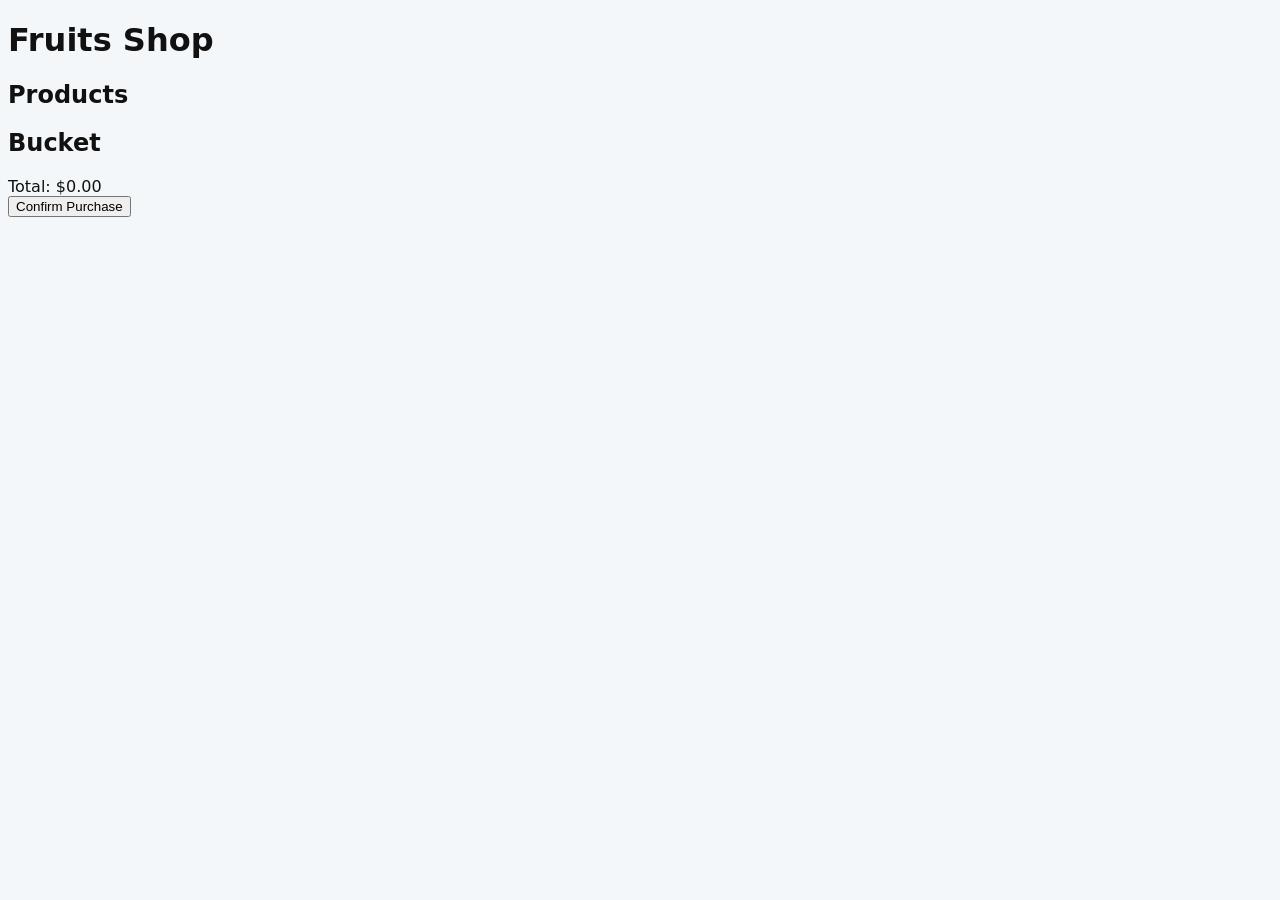
<file: static/index.html>
<!doctype html>
<html lang="en">
  <head>
    <meta charset="utf-8" />
    <meta name="viewport" content="width=device-width, initial-scale=1" />
    <title>Fruits Shop</title>
    <link rel="stylesheet" href="styles.css" />
  </head>
  <body>
    <div class="container">
      <h1>Fruits Shop</h1>
      <div class="layout">
        <div class="products">
          <h2>Products</h2>
          <ul id="product-list"></ul>
        </div>
        <div class="cart">
          <h2>Bucket</h2>
          <ul id="cart-list"></ul>
          <div class="total">Total: $<span id="total">0.00</span></div>
          <button id="checkout">Confirm Purchase</button>
        </div>
      </div>
    </div>

    <script src="main.js"></script>
  </body>
</html>
</file>
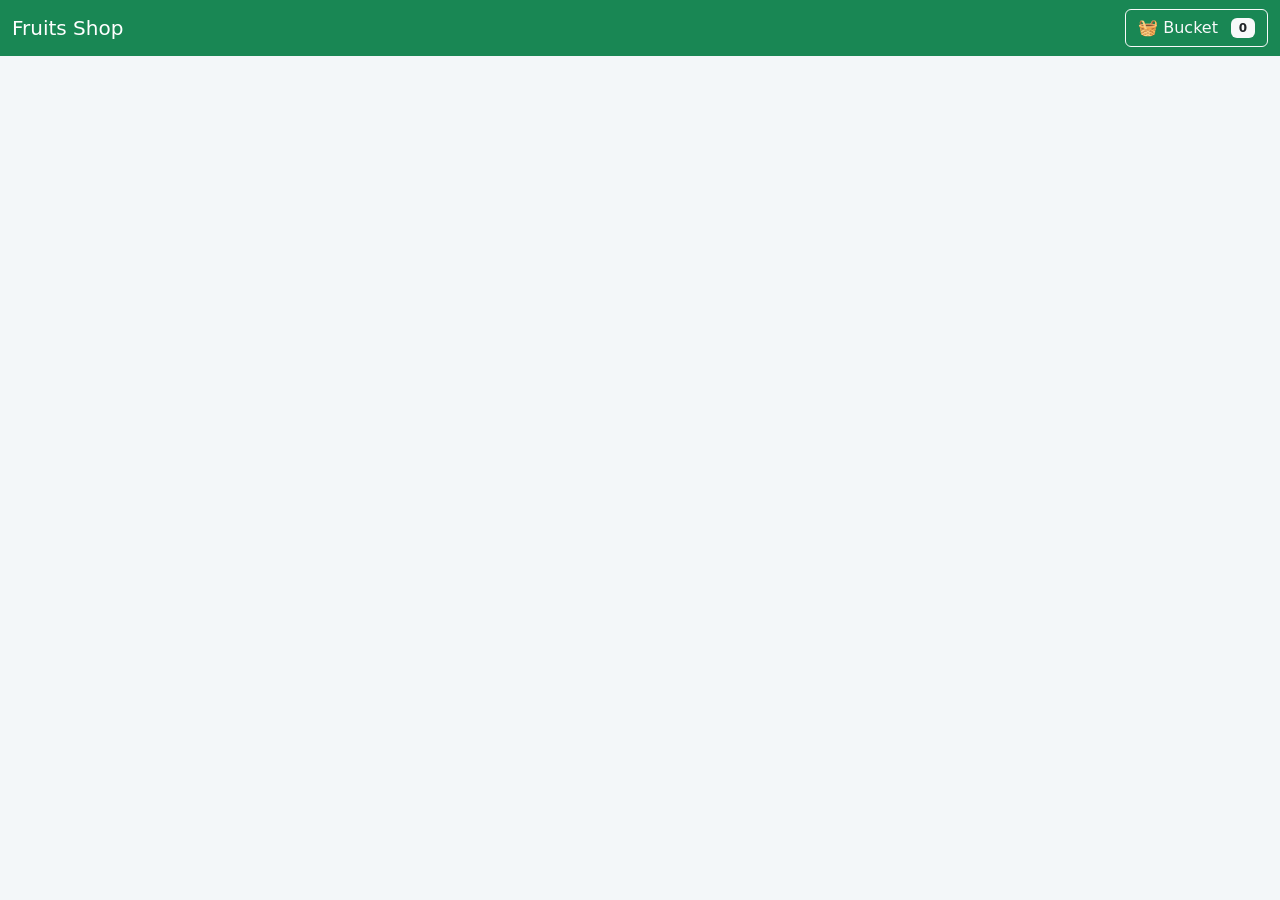
<file: templates/index.html>
<!doctype html>
<html lang="en">
  <head>
    <meta charset="utf-8" />
    <meta name="viewport" content="width=device-width, initial-scale=1" />
    <title>Fruits Shop</title>
    <link
      href="https://cdn.jsdelivr.net/npm/bootstrap@5.3.2/dist/css/bootstrap.min.css"
      rel="stylesheet"
    />
    <link rel="stylesheet" href="/static/styles.css" />
  </head>
  <body>
    <nav class="navbar navbar-expand-lg navbar-dark bg-success">
      <div class="container-fluid">
        <a class="navbar-brand" href="#">Fruits Shop</a>
        <button
          class="btn btn-outline-light"
          type="button"
          data-bs-toggle="offcanvas"
          data-bs-target="#cartOffcanvas"
          aria-controls="cartOffcanvas"
        >
          🧺 Bucket
          <span id="nav-count" class="badge bg-light text-dark ms-2">0</span>
        </button>
      </div>
    </nav>

    <main class="container my-4">
      <div class="row" id="product-list">
        <!-- product cards will be injected here -->
      </div>
    </main>

    <!-- Offcanvas Cart -->
    <div
      class="offcanvas offcanvas-end"
      tabindex="-1"
      id="cartOffcanvas"
      aria-labelledby="cartOffcanvasLabel"
    >
      <div class="offcanvas-header">
        <h5 class="offcanvas-title" id="cartOffcanvasLabel">Your Bucket</h5>
        <button
          type="button"
          class="btn-close text-reset"
          data-bs-dismiss="offcanvas"
          aria-label="Close"
        ></button>
      </div>
      <div class="offcanvas-body d-flex flex-column">
        <div id="cart-list" class="list-group mb-3"></div>
        <div class="mt-auto">
          <div class="d-flex justify-content-between align-items-center mb-2">
            <strong>Total:</strong>
            <div>₹<span id="total">0.00</span></div>
          </div>
          <div class="d-grid">
            <button id="checkout" class="btn btn-primary">
              Confirm Purchase
            </button>
          </div>
        </div>
      </div>
    </div>

    <!-- Checkout Modal -->
    <div class="modal fade" id="checkoutModal" tabindex="-1" aria-hidden="true">
      <div class="modal-dialog modal-dialog-centered">
        <div class="modal-content">
          <div class="modal-header">
            <h5 class="modal-title">Confirm Order</h5>
            <button
              type="button"
              class="btn-close"
              data-bs-dismiss="modal"
              aria-label="Close"
            ></button>
          </div>
          <div class="modal-body">
            <div id="order-time" class="text-muted small mb-2"></div>
            <div id="order-summary"></div>
            <div class="mt-3 text-end">
              <strong>Total: ₹<span id="modal-total">0.00</span></strong>
            </div>
          </div>
          <div class="modal-footer">
            <button
              type="button"
              class="btn btn-secondary"
              data-bs-dismiss="modal"
            >
              Cancel
            </button>
            <button id="confirm-order" type="button" class="btn btn-success">
              Confirm
            </button>
          </div>
        </div>
      </div>
    </div>

    <script src="https://cdn.jsdelivr.net/npm/bootstrap@5.3.2/dist/js/bootstrap.bundle.min.js"></script>
    <script src="/static/main.js"></script>
  </body>
</html>
</file>
<file: static/styles.css>
body { font-family: Inter, system-ui, -apple-system, "Segoe UI", Roboto, "Helvetica Neue", Arial; background:#f3f7f9; color:#111 }
.card-img-top { display: block; width: 100%; height: 160px; object-fit: contain; object-position: center; background-color: #f8f9fa }
.product-card { transition: transform .12s ease, box-shadow .12s ease }
.product-card:hover { transform: translateY(-6px); box-shadow: 0 10px 20px rgba(0,0,0,0.08) }
.badge-price { background: rgba(255,255,255,0.9); color:#111; font-weight:600 }
.list-group-item { display:flex; justify-content:space-between; align-items:center }
.list-group-item .qty { font-weight:600; margin-left:8px }
</file>
